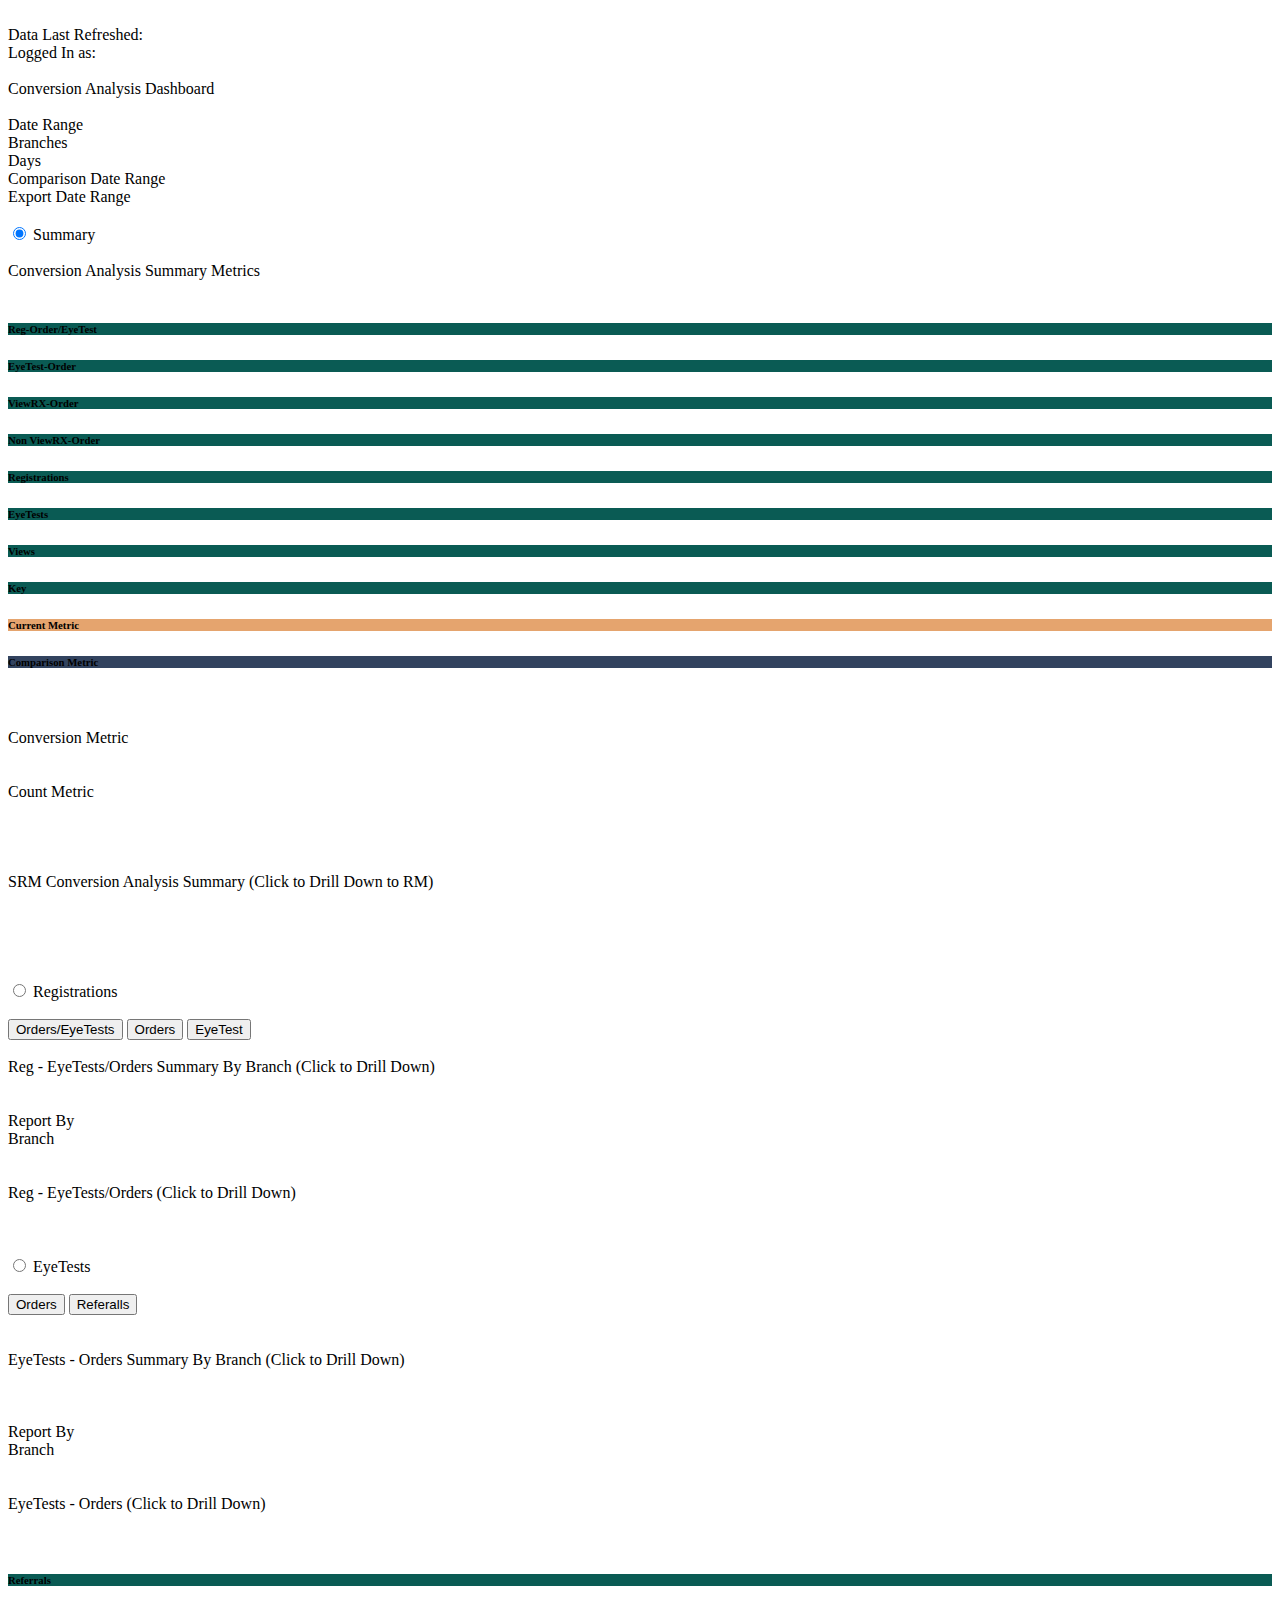
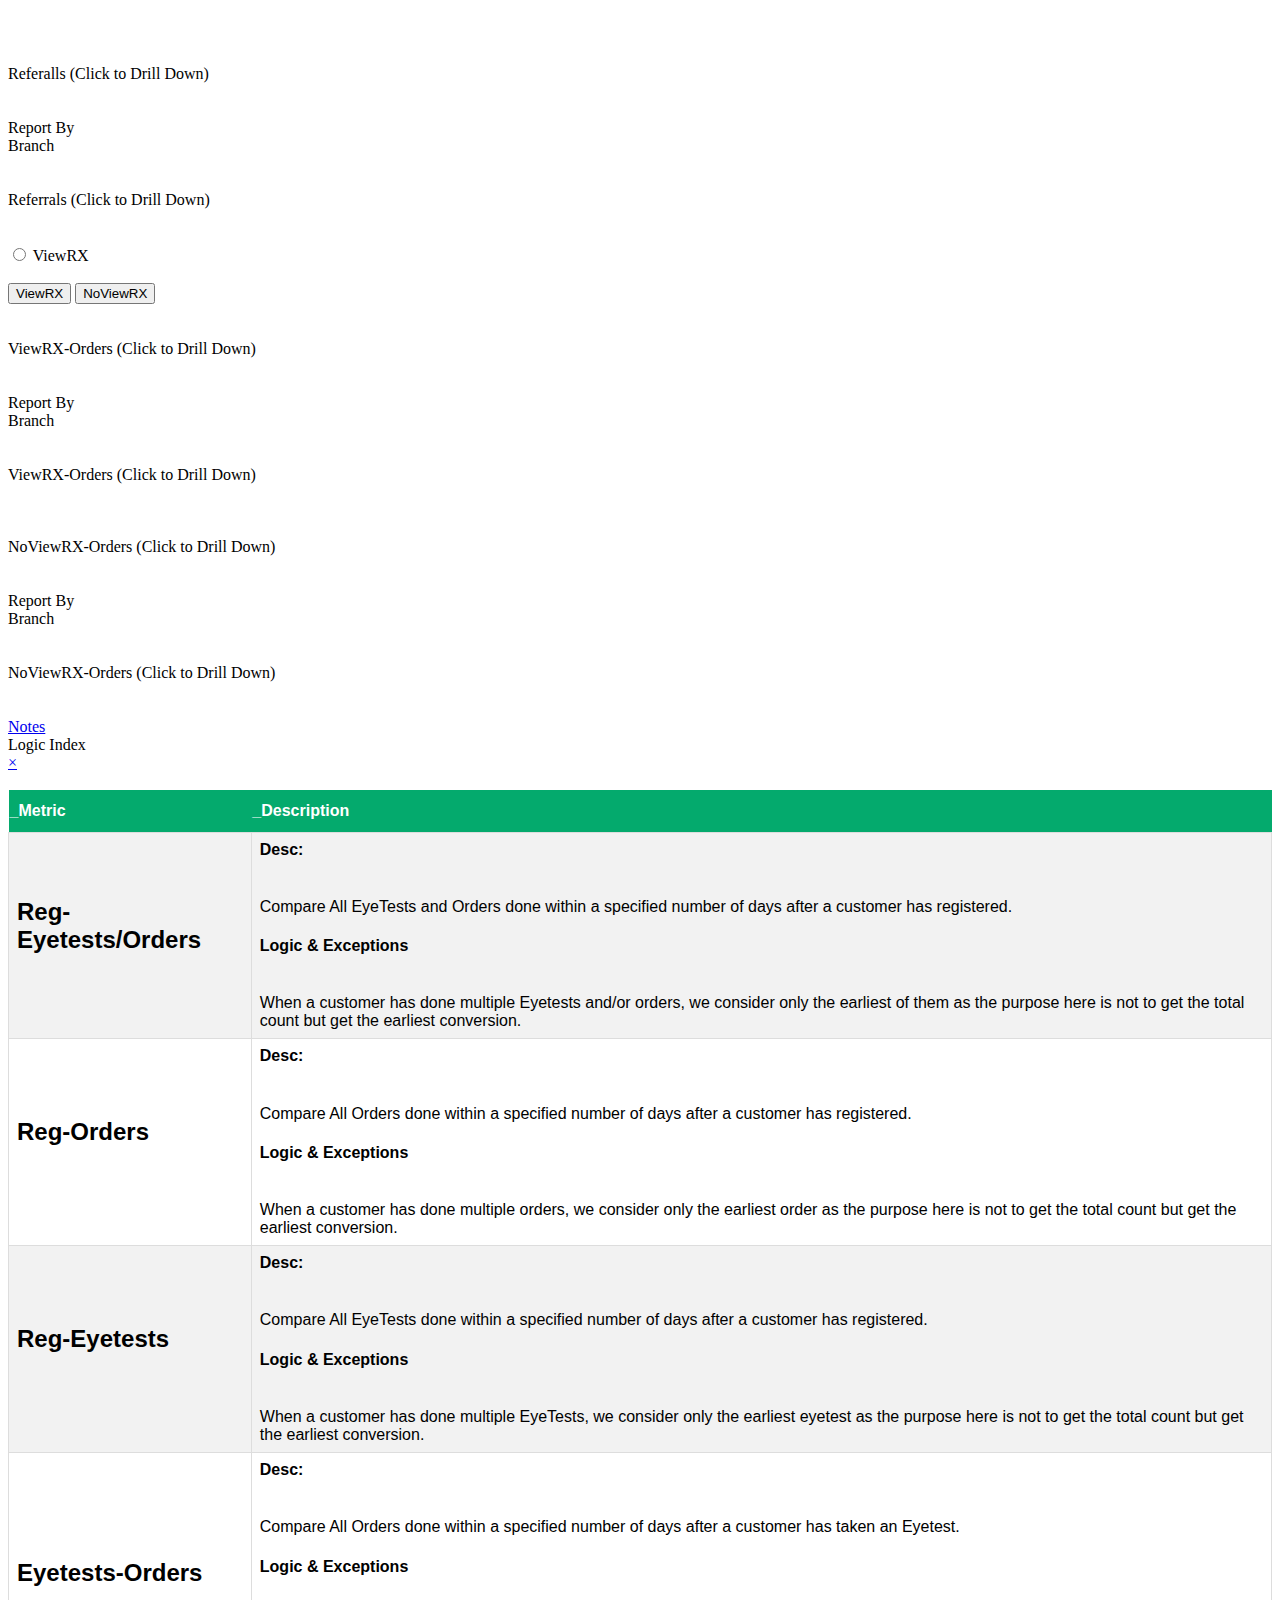
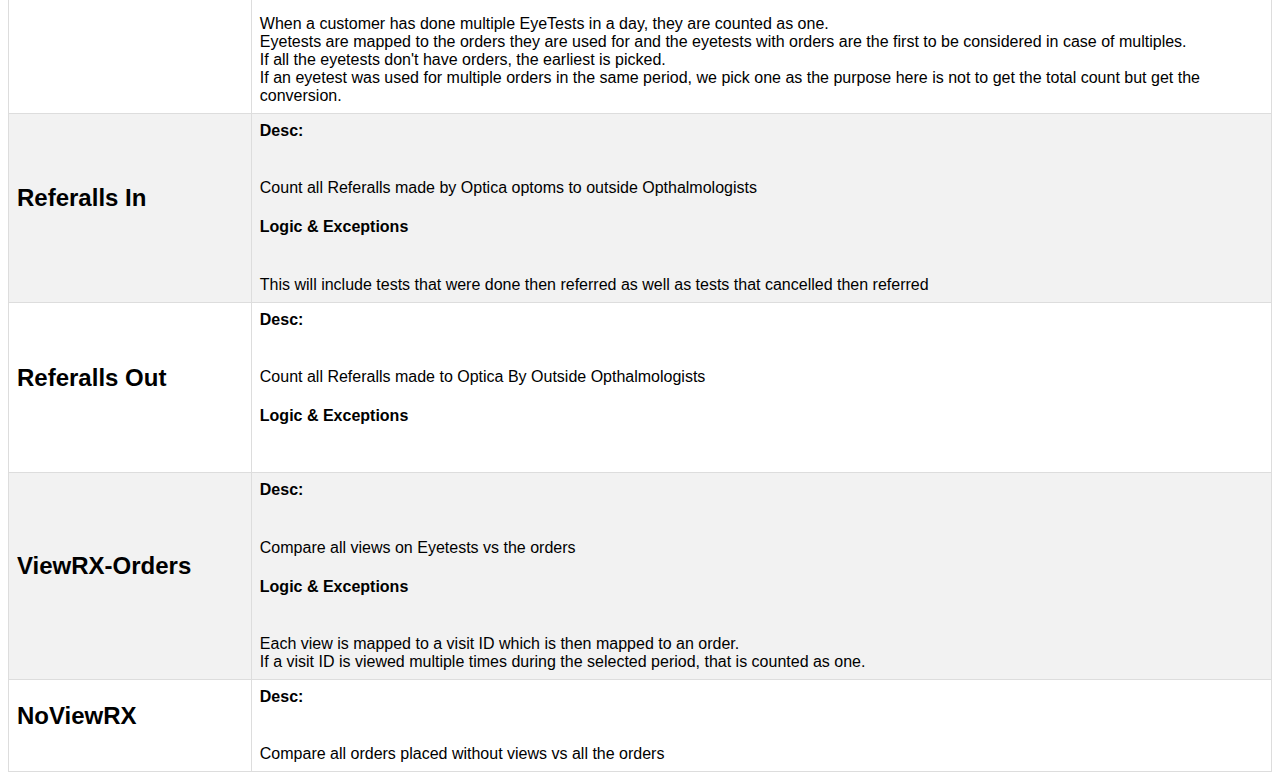
<file: sub_tasks/tests/html/index.html>
<html lang="en">
    <head>
        <meta charset="UTF-8">
        <meta name="viewport" content="width=device-width, initial-scale=1.0">
        <meta http-equiv="X-UA-Compatible" content="ie=edge">
        <title>Conversion Analysis</title>
        <link rel="icon" href="https://iconiatech.com/static/img/White_Transparent.png" type="image/icon type">

        <!-- font awesome -->
        <link rel="stylesheet" bref="https://use.fontawesome.com/releases/v5.0.13/css/all.css" integrity="sha384-DNOHZ68U8hZfKXOrtjWvjxusGo9WQnrNx2sqG0tfsghAvtVlRW3tvkXWZh58N9jp" crossorigin="anonymous">
    </head>

    <body>
        <br>
        <div class="sixgrid-container">
            <div class="grid-item smallh2blue">Data Last Refreshed:</div>
            <div class="grid-item smallh2blue" id=""></div>
            <div class="grid-item smallh2blue"></div>
            <div class="grid-item smallh2blue"></div>
            <div class="grid-item smallh2blue">Logged In as: </div>
            <div class="grid-item smallh2blue" id=""></div>
        </div>
        <br>
        <div class="headerdiv">
            Conversion Analysis Dashboard
        </div>
        <br>
        <div class="sixgrid-container">
            <div class="grid-item smallh2blue">Date Range</div>
            <div class="grid-item smallh2blue">Branches</div>
            <div class="grid-item smallh2blue">Days</div>
            <div class="grid-item smallh2blue">Comparison Date Range</div>
            <div class="grid-item smallh2blue">Export Date Range</div>
            <div class="grid-item smallh2blue"></div>
        </div>
        <div class="sixgrid-container">
            <div class="grid-item" id="select_date_range"></div>
            <div class="grid-item" id="select_branch"></div>
            <div class="grid-item" id="select_days"></div>
            <div class="grid-item" id="select_comp_date"></div>
            <div class="grid-item" id="select_exprt_date"></div>
            <div class="grid-item"></div>
        </div>
        <br>
        <div class="tabordion">
            <section id="section1">
                <input type="radio" name="sections" id="option1" checked>
                <label for="option1">Summary</label>
                <article>
                    <br>
                    <div class="smallh2blue">Conversion Analysis Summary Metrics</div>
                    <br>
                    <div class="threegrid-container">

                        <div class="grid-item">
                            <div class="columncard" style="background-color:#0a5b54;">
                                <h6 class="">Reg-Order/EyeTest</h6>
                            </div>
                            <div class="columncard" style="background-color:#e5a46e;">
                                <h6 class="tinyh2blue" id="lbl_reg_eyetest_orders_conversion"></h6>
                            </div>
                            <div class="columncard" style="background-color:#32435f;">
                                <h6 class="" id="lbl_reg_eyetest_orders_conversion_comp"></h6>
                            </div>
                        </div>

                        <div class="grid-item">
                            <div class="columncard" style="background-color:#0a5b54;">
                                <h6 class="">EyeTest-Order</h6>
                            </div>
                            <div class="columncard" style="background-color:#e5a46e;">
                                <h6 class="tinyh2blue" id="lbl_eyetest_order_conversion"></h6>
                            </div>
                            <div class="columncard" style="background-color:#32435f;">
                                <h6 class="" id="lbl_eyetest_order_conversion_comp"></h6>
                            </div>
                        </div>

                        <div class="grid-item">
                            <div class="columncard" style="background-color:#0a5b54;">
                                <h6 class="">ViewRX-Order</h6>
                            </div>
                            <div class="columncard" style="background-color:#e5a46e;">
                                <h6 class="tinyh2blue" id="lbl_viewrx_orders_conversion"></h6>
                            </div>
                            <div class="columncard" style="background-color:#32435f;">
                                <h6 class="" id="lbl_viewrx_orders_conversion_comp"></h6>
                            </div>
                        </div>
                    </div>
                    <div class="threegrid-container">
                        <div class="grid-item">
                            <div class="columncard" style="background-color:#0a5b54;">
                                <h6 class="">Non ViewRX-Order</h6>
                            </div>
                            <div class="columncard" style="background-color:#e5a46e;">
                                <h6 class="tinyh2blue" id="lbl_noviewrx_conversion"></h6>
                            </div>
                            <div class="columncard" style="background-color:#32435f;">
                                <h6 class="" id="lbl_noviewrx_conversion_comp"></h6>
                            </div>
                        </div>

                        <div class="grid-item">
                            <div class="columncard" style="background-color:#0a5b54;">
                                <h6 class="">Registrations</h6>
                            </div>
                            <div class="columncard" style="background-color:#e5a46e;">
                                <h6 class="tinyh2blue" id="lbl_registrations"></h6>
                            </div>
                            <div class="columncard" style="background-color:#32435f;">
                                <h6 class="" id="lbl_registrations_comp"></h6>
                            </div>
                        </div>

                        <div class="grid-item">
                            <div class="columncard" style="background-color:#0a5b54;">
                                <h6 class="">EyeTests</h6>
                            </div>
                            <div class="columncard" style="background-color:#e5a46e;">
                                <h6 class="tinyh2blue" id="lbl_eyetests"></h6>
                            </div>
                            <div class="columncard" style="background-color:#32435f;">
                                <h6 class="" id="lbl_eyetests_comp"></h6>
                            </div>
                        </div>
                    </div>
                    <div class="threegrid-container">
                        <!-- <div class="grid-item">
                            <div class="columncard" style="background-color:#0a5b54;">
                                <h6 class="">Orders</h6>
                            </div>
                            <div class="columncard" style="background-color:#e5a46e;">
                                <h6 class="tinyh2blue" id="lbl_orders"></h6>
                            </div>
                            <div class="columncard" style="background-color:#32435f;">
                                <h6 class="" id="lbl_orders_comp"></h6>
                            </div>
                        </div> -->

                        <div class="grid-item">
                            <div class="columncard" style="background-color:#0a5b54;">
                                <h6 class="">Views</h6>
                            </div>
                            <div class="columncard" style="background-color:#e5a46e;">
                                <h6 class="tinyh2blue" id="lbl_views"></h6>
                            </div>
                            <div class="columncard" style="background-color:#32435f;">
                                <h6 class="" id="lbl_views_comp"></h6>
                            </div>
                        </div>
                        <div class="grid-item">
                            <div class="columncard" style="background-color:#0a5b54;">
                                <h6 class="">Key</h6>
                            </div>
                            <div class="columncard" style="background-color:#e5a46e;">
                                <h6 class="">Current Metric</h6>
                            </div>
                            <div class="columncard" style="background-color:#32435f;">
                                <h6 class="">Comparison Metric</h6>
                            </div>
                        </div>

                        <div class="grid-item"></div>
                    </div>
                    <div></div>
                    <br>
                	<div></div>
					<br>
                    <div class="threegrid-container">
                        <div class="grid-item smallh2blue">Conversion Metric</div>
                        <div class="grid-item smallh2blue"></div>
                        <div class="grid-item smallh2blue"></div>
                    </div>
                    <div class="threegrid-container">
                        <div class="grid-item" id="select_regional_conversion_filters"></div>
                        <div class="grid-item"></div>
                        <div class="grid-item"></div>
                    </div>
                    <br>
                    <div id="graph_regional_conversions"></div>
                    <br>
                    <div class="threegrid-container">
                        <div class="grid-item smallh2blue">Count Metric</div>
                        <div class="grid-item smallh2blue"></div>
                        <div class="grid-item smallh2blue"></div>
                    </div>
                    <div class="threegrid-container">
                        <div class="grid-item" id="select_regional_count_filters"></div>
                        <div class="grid-item"></div>
                        <div class="grid-item"></div>
                    </div>
                    <br>
                    <div id="graph_regional_counts"></div>
                    <br>
                    <br>
                    <div class="sixgrid-container">
                        <div class="grid-item" id="exprt_reg_all"></div>
                        <div class="grid-item" id="exprt_eyetest_orders"></div>
                        <div class="grid-item" id="exprt_viewrx_orders"></div>
                        <div class="grid-item" id="exprt_noviewrx_orders"></div>
                        <div class="grid-item" id="exprt_tests_no_branches"></div>
                        <div class="grid-item"></div>
                    </div>
                    <br>
                    <div class="smallh2blue">SRM Conversion Analysis Summary (Click to Drill Down to RM)</div>
                    <br>
                    <div class="summary_table" id="tbl_srm_summary"></div>
                    <br>
                    <br>
                    <br>
                    <br>
                </article>
            </section>

            <section id="section2">
                <input type="radio" name="sections" id="option2">
                <label for="option2">Registrations</label>
                <article>
                    <br>
					<div class="tab">
                        <button class="tablinks button_style active" onclick="openCity(event, 'all')" id="defaultOpen">Orders/EyeTests</button>
                        <button class="tablinks button_style active" onclick="openCity(event, 'orders')">Orders</button>
						<button class="tablinks button_style active" onclick="openCity(event, 'eyetests')">EyeTest</button>
                    </div>
                    <div id="all" class="tabcontent active">
                        <div id="graph_reg_all_last12mons"></div>
                        <br>
                        <div class="smallh2blue">Reg - EyeTests/Orders Summary By Branch (Click to Drill Down)</div>
                        <br>
                        <div class="summary_table" id="tbl_reg_all_summary"></div>
                        <br>
                        <div class="sixgrid-container">
                            <div class="grid-item smallh2blue">Report By</div>
                            <div class="grid-item smallh2blue">Branch</div>
                            <div class="grid-item smallh2blue"></div>
                            <div class="grid-item smallh2blue"></div>
                            <div class="grid-item smallh2blue"></div>
                            <div class="grid-item smallh2blue"></div>
                        </div>
                        <div class="sixgrid-container">
                            <div class="grid-item" id="select_reg_all_reportby"></div>
                            <div class="grid-item" id="select_reg_all_branch"></div>
                            <div class="grid-item"></div>
                            <div class="grid-item"></div>
                            <div class="grid-item"></div>
                            <div class="grid-item"></div>
                        </div>
                        <br>
                        <div id="graph_reg_all_linechart"></div>
                        <br>
                        <div class="smallh2blue">Reg - EyeTests/Orders (Click to Drill Down)</div>
                        <br>
                        <div class="summary_table" id="tbl_reg_all_dynamic"></div>
                        <br>
                    </div>

                    <div id="orders" class="tabcontent">
                        <div id="graph_reg_orders_last12mons"></div>
                        <br>
                        <div class="smallh2blue">Reg - Orders Summary By Branch (Click to Drill Down)</div>
                        <br>
                        <div class="sixgrid-container">
                            <div class="grid-item" id="exprt_reg_orders"></div>
                            <div class="grid-item" id=""></div>
                            <div class="grid-item" id=""></div>
                            <div class="grid-item" id=""></div>
                            <div class="grid-item" id=""></div>
                            <div class="grid-item"></div>
                        </div>
                        <br>
                        <div class="summary_table" id="tbl_reg_orders_summary"></div>
                        <br>
                        <div class="sixgrid-container">
                            <div class="grid-item smallh2blue">Report By</div>
                            <div class="grid-item smallh2blue">Branch</div>
                            <div class="grid-item smallh2blue"></div>
                            <div class="grid-item smallh2blue"></div>
                            <div class="grid-item smallh2blue"></div>
                            <div class="grid-item smallh2blue"></div>
                        </div>
                        <div class="sixgrid-container">
                            <div class="grid-item" id="select_reg_orders_reportby"></div>
                            <div class="grid-item" id="select_reg_orders_branch"></div>
                            <div class="grid-item"></div>
                            <div class="grid-item"></div>
                            <div class="grid-item"></div>
                            <div class="grid-item"></div>
                        </div>
                        <br>
                        <div id="graph_reg_orders_linechart"></div>
                        <br>
                        <div class="smallh2blue">Reg - Orders (Click to Drill Down)</div>
                        <br>
                        <div class="summary_table" id="tbl_reg_orders_dynamic"></div>
                        <br>
                    </div>

                    <div id="eyetests" class="tabcontent">
                        <div id="graph_reg_tests_last12mons"></div>
                        <br>
                        <div class="smallh2blue">Reg - EyeTests Summary By Branch (Click to Drill Down)</div>
                        <br>
                        <div class="sixgrid-container">
                            <div class="grid-item" id="exprt_reg_tests"></div>
                            <div class="grid-item" id=""></div>
                            <div class="grid-item" id=""></div>
                            <div class="grid-item" id=""></div>
                            <div class="grid-item" id=""></div>
                            <div class="grid-item"></div>
                        </div>
                        <br>
                        <div class="summary_table" id="tbl_reg_tests_summary"></div>
                        <br>
                        <div class="sixgrid-container">
                            <div class="grid-item smallh2blue">Report By</div>
                            <div class="grid-item smallh2blue">Branch</div>
                            <div class="grid-item smallh2blue"></div>
                            <div class="grid-item smallh2blue"></div>
                            <div class="grid-item smallh2blue"></div>
                            <div class="grid-item smallh2blue"></div>
                        </div>
                        <div class="sixgrid-container">
                            <div class="grid-item" id="select_reg_tests_reportby"></div>
                            <div class="grid-item" id="select_reg_tests_branch"></div>
                            <div class="grid-item"></div>
                            <div class="grid-item"></div>
                            <div class="grid-item"></div>
                            <div class="grid-item"></div>
                        </div>
                        <br>
                        <div id="graph_reg_tests_linechart"></div>
                        <br>
                        <div class="smallh2blue">Reg - EyeTests (Click to Drill Down)</div>
                        <br>
                        <div class="summary_table" id="tbl_reg_tests_dynamic"></div>
                        <br>
                    </div>
                    <br>
                    <script>
                        function openCity(evt, cityName) {
                            var i, tabcontent, tablinks;
                            tabcontent = document.getElementsByClassName("tabcontent");
                            for (i = 0; i < tabcontent.length; i++) {
                                tabcontent[i].style.display = "none";
                            }
                            tablinks = document.getElementsByClassName("tablinks");
                            for (i = 0; i < tablinks.length; i++) {
                                tablinks[i].className = tablinks[i].className.replace(" active", "");
                            }
                            document.getElementById(cityName).style.display = "block";
                            evt.currentTarget.className += " active";
                        } 
                    
                        // Get the element with id="defaultOpen" and click on it
                        document.getElementById("defaultOpen").click();
                    </script>
                </article>
            </section>

            <section id="section3">
                <input type="radio" name="sections" id="option3">
                <label for="option3">EyeTests</label>
                <article>
                    <br>
					<div class="tab">
                        <button class="tablinks button_style active" onclick="openCity(event, 'testorders')" id="defaultOpen">Orders</button>
                        <button class="tablinks button_style active" onclick="openCity(event, 'ref')">Referalls</button>
                    </div>
                    <br>
                    <div id="testorders" class="tabcontent">
                        <div id="graph_tests_orders_last12mons"></div>
                        <br>
                        <div class="smallh2blue">EyeTests - Orders Summary By Branch (Click to Drill Down)</div>
                        <br>
                        <div class="sixgrid-container">
                            <div class="grid-item" id="exprt_tests_orders"></div>
                            <div class="grid-item" id=""></div>
                            <div class="grid-item" id=""></div>
                            <div class="grid-item" id=""></div>
                            <div class="grid-item" id=""></div>
                            <div class="grid-item"></div>
                        </div>
                        <br>
                        <div class="summary_table" id="tbl_tests_orders_summary"></div>
                        <br>
                        <div class="sixgrid-container">
                            <div class="grid-item smallh2blue">Report By</div>
                            <div class="grid-item smallh2blue">Branch</div>
                            <div class="grid-item smallh2blue"></div>
                            <div class="grid-item smallh2blue"></div>
                            <div class="grid-item smallh2blue"></div>
                            <div class="grid-item smallh2blue"></div>
                        </div>
                        <div class="sixgrid-container">
                            <div class="grid-item" id="select_testsorders_reportby"></div>
                            <div class="grid-item" id="select_testsorders_branch"></div>
                            <div class="grid-item"></div>
                            <div class="grid-item"></div>
                            <div class="grid-item"></div>
                            <div class="grid-item"></div>
                        </div>
                        <br>
                        <div id="graph_tests_orders_linechart"></div>
                        <br>
                        <div class="smallh2blue">EyeTests - Orders (Click to Drill Down)</div>
                        <br>
                        <div class="summary_table" id="tbl_tests_orders_dynamic"></div>
                        <br>
                    </div>
                    
                    <div id="ref" class="tabcontent">
                        <div class="threegrid-container">
                            <div class="grid-item">
                                <div class="columncard" style="background-color:#0a5b54;">
                                    <h6 class="">Referrals</h6>
                                </div>
                                <div class="columncard" style="background-color:#e5a46e;">
                                    <h6 class="tinyh2blue" id="lbl_referrals_in"></h6>
                                </div>
                                <div class="columncard" style="background-color:#32435f;">
                                    <h6 class="" id="lbl_referrals_out"></h6>
                                </div>
                            </div>
                        </div>
                        <br>
                        <div id="graph_referalls_last12months"></div>
                        <br>
                        <div class="sixgrid-container">
                            <div class="grid-item" id="exprt_referralsin"></div>
                            <div class="grid-item" id="exprt_referralsout"></div>
                            <div class="grid-item"></div>
                            <div class="grid-item"></div>
                            <div class="grid-item"></div>
                            <div class="grid-item"></div>
                        </div>
                        <br>
                        <div class="smallh2blue">Referalls (Click to Drill Down)</div>
                        <br>
                        <div class="summary_table" id="tbl_referrals_summary"></div>
                        <br>
                        <div class="sixgrid-container">
                            <div class="grid-item smallh2blue">Report By</div>
                            <div class="grid-item smallh2blue">Branch</div>
                            <div class="grid-item smallh2blue"></div>
                            <div class="grid-item smallh2blue"></div>
                            <div class="grid-item smallh2blue"></div>
                            <div class="grid-item smallh2blue"></div>
                        </div>
                        <div class="sixgrid-container">
                            <div class="grid-item" id="select_referrals_reportby"></div>
                            <div class="grid-item" id="select_referrals_branch"></div>
                            <div class="grid-item"></div>
                            <div class="grid-item"></div>
                            <div class="grid-item"></div>
                            <div class="grid-item"></div>
                        </div>
                        <br>
                        <div id="graph_referalls_linechart"></div>
                        <br>
                        <div class="smallh2blue">Referrals (Click to Drill Down)</div>
                        <br>
                        <div class="summary_table" id="tbl_referrals_dynamic"></div>
                        <br>
                    </div>
                </article>
            </section>

            <section id="section4">
                <input type="radio" name="sections" id="option4">
                <label for="option4">ViewRX</label>
                <article>
                    <br>
					<div class="tab">
                        <button class="tablinks button_style active" onclick="openCity(event, 'viewrx')" id="defaultOpen">ViewRX</button>
                        <button class="tablinks button_style active" onclick="openCity(event, 'noviewrx')">NoViewRX</button>
                    </div>
                    <br>
                    <div id="viewrx" class="tabcontent">
                        <div id="graph_viewrxorders_last12months"></div>
                        <br>
                        <div class="smallh2blue">ViewRX-Orders (Click to Drill Down)</div>
                        <br>
                        <div class="summary_table" id="tbl_viewrxorders_summary"></div>
                        <br>
                        <div class="sixgrid-container">
                            <div class="grid-item smallh2blue">Report By</div>
                            <div class="grid-item smallh2blue">Branch</div>
                            <div class="grid-item smallh2blue"></div>
                            <div class="grid-item smallh2blue"></div>
                            <div class="grid-item smallh2blue"></div>
                            <div class="grid-item smallh2blue"></div>
                        </div>
                        <div class="sixgrid-container">
                            <div class="grid-item" id="select_viewrx_reportby"></div>
                            <div class="grid-item" id="select_viewrx_branch"></div>
                            <div class="grid-item"></div>
                            <div class="grid-item"></div>
                            <div class="grid-item"></div>
                            <div class="grid-item"></div>
                        </div>
                        <br>
                        <div id="graph_viewrx_linechart"></div>
                        <br>
                        <div class="smallh2blue">ViewRX-Orders (Click to Drill Down)</div>
                        <br>
                        <div class="summary_table" id="tbl_viewrx_dynamic"></div>
                        <br>
                    </div>

                    <div id="noviewrx" class="tabcontent">
                        <div id="graph_noviewrxorders_last12months"></div>
                        <br>
                        <div class="smallh2blue">NoViewRX-Orders (Click to Drill Down)</div>
                        <br>
                        <div class="summary_table" id="tbl_noviewrxorders_summary"></div>
                        <br>
                        <div class="sixgrid-container">
                            <div class="grid-item smallh2blue">Report By</div>
                            <div class="grid-item smallh2blue">Branch</div>
                            <div class="grid-item smallh2blue"></div>
                            <div class="grid-item smallh2blue"></div>
                            <div class="grid-item smallh2blue"></div>
                            <div class="grid-item smallh2blue"></div>
                        </div>
                        <div class="sixgrid-container">
                            <div class="grid-item" id="select_noviewrx_reportby"></div>
                            <div class="grid-item" id="select_noviewrx_branch"></div>
                            <div class="grid-item"></div>
                            <div class="grid-item"></div>
                            <div class="grid-item"></div>
                            <div class="grid-item"></div>
                        </div>
                        <br>
                        <div id="graph_noviewrx_linechart"></div>
                        <br>
                        <div class="smallh2blue">NoViewRX-Orders (Click to Drill Down)</div>
                        <br>
                        <div class="summary_table" id="tbl_noviewrx_dynamic"></div>
                        <br>
                    </div>
                </article>
            </section>
        </div>

        <!--modal--->
        <a id="updates" href="#popup1">
            Notes
        </a>
        <div id="popup1" class="overlay">
            <div class="popup">
                <div class="headerdiv">
                    Logic Index
                </div>
                <a class="close" href="#">&times;</a>
                <br>
                <br>
                <style>
                    #pop-table {
                      font-family: Arial, Helvetica, sans-serif;
                      border-collapse: collapse;
                      width: 100%;
                    }
                    
                    #pop-table td, #customers th {
                      border: 1px solid #ddd;
                      padding: 8px;
                    }
                    
                    #pop-table tr:nth-child(even){background-color: #f2f2f2;}
                    
                    #pop-table tr:hover {background-color: #ddd;}
                    
                    #pop-table th {
                      padding-top: 12px;
                      padding-bottom: 12px;
                      text-align: left;
                      background-color: #04AA6D;
                      color: white;
                    }
                    </style>
                <table id="pop-table">
                    <tr>
                        <th> _Metric</th>
                        <th> _Description</th>
                    </tr>

                    <tr>
                        <td> <h2 class="smallh2blue">Reg-Eyetests/Orders</h2></td>
                        <td>
                            <p>
                                <h4 class="mediumh2blue">Desc:</h4>
                                <br>
                                Compare All EyeTests and Orders done within a specified number of days
                                after a customer has registered.
                                <br>
                                <h4 class="mediumh2blue">Logic & Exceptions</h4>
                                <br>
                                When a customer has done multiple Eyetests and/or orders, we consider only
                                the earliest of them as the purpose here is not to get the total count but get the
                                earliest conversion.
                            </p>
                        </td>
                    </tr>

                    <tr>
                        <td> <h2 class="smallh2blue">Reg-Orders</h2></td>
                        <td>
                            <p>
                                <h4 class="mediumh2blue">Desc:</h4>
                                <br>
                                Compare All Orders done within a specified number of days
                                after a customer has registered.
                                <br>
                                <h4 class="mediumh2blue">Logic & Exceptions</h4>
                                <br>
                                When a customer has done multiple orders, we consider only
                                the earliest order as the purpose here is not to get the total count but get the
                                earliest conversion.
                            </p>
                        </td>
                    </tr>

                    <tr>
                        <td> <h2 class="smallh2blue">Reg-Eyetests</h2></td>
                        <td>
                            <p>
                                <h4 class="mediumh2blue">Desc:</h4>
                                <br>
                                Compare All EyeTests done within a specified number of days
                                after a customer has registered.
                                <br>
                                <h4 class="mediumh2blue">Logic & Exceptions</h4>
                                <br>
                                When a customer has done multiple EyeTests, we consider only
                                the earliest eyetest as the purpose here is not to get the total count but get the
                                earliest conversion.
                            </p>
                        </td>
                    </tr>

                    <tr>
                        <td> <h2 class="smallh2blue">Eyetests-Orders</h2></td>
                        <td>
                            <p>
                                <h4 class="mediumh2blue">Desc:</h4>
                                <br>
                                Compare All Orders done within a specified number of days
                                after a customer has taken an Eyetest.
                                <br>
                                <h4 class="mediumh2blue">Logic & Exceptions</h4>
                                <br>
                                When a customer has done multiple EyeTests in a day, they are counted
                                as one.
                                <br>
                                Eyetests are mapped to the orders they are used for and the eyetests with orders
                                are the first to be considered in case of multiples.
                                <br>
                                If all the eyetests don't have orders, the earliest is picked.
                                <br>
                                If an eyetest was used for multiple orders in the same period, we pick one 
                                as the purpose here is not to get the total count but get the conversion.
                            </p>
                        </td>
                    </tr>

                    <tr>
                        <td> <h2 class="smallh2blue">Referalls In</h2></td>
                        <td>
                            <p>
                                <h4 class="mediumh2blue">Desc:</h4>
                                <br>
                                Count all Referalls made by Optica optoms to outside Opthalmologists
                                <br>
                                <h4 class="mediumh2blue">Logic & Exceptions</h4>
                                <br>
                                This will include tests that were done then referred as well as tests that cancelled then referred
                            </p>
                        </td>
                    </tr>

                    <tr>
                        <td> <h2 class="smallh2blue">Referalls Out</h2></td>
                        <td>
                            <p>
                                <h4 class="mediumh2blue">Desc:</h4>
                                <br>
                                Count all Referalls made to Optica By Outside Opthalmologists
                                <br>
                                <h4 class="mediumh2blue">Logic & Exceptions</h4>
                                <br>
                            </p>
                        </td>
                    </tr>

                    <tr>
                        <td> <h2 class="smallh2blue">ViewRX-Orders</h2></td>
                        <td>
                            <p>
                                <h4 class="mediumh2blue">Desc:</h4>
                                <br>
                                Compare all views on Eyetests vs the orders
                                <br>
                                <h4 class="mediumh2blue">Logic & Exceptions</h4>
                                <br>
                                Each view is mapped to a visit ID which is then mapped to an order.
                                <br>
                                If a visit ID is viewed multiple times during the selected period,
                                that is counted as one.
                            </p>
                        </td>
                    </tr>

                    <tr>
                        <td> <h2 class="smallh2blue">NoViewRX</h2></td>
                        <td>
                            <p>
                                <h4 class="mediumh2blue">Desc:</h4>
                                <br>
                                Compare all orders placed without views vs all the orders
                            </p>
                        </td>
                    </tr>
                    
                  </table>
            </div>
        </div>
        <!--modal end here-->
    </body>
</html>
</file>
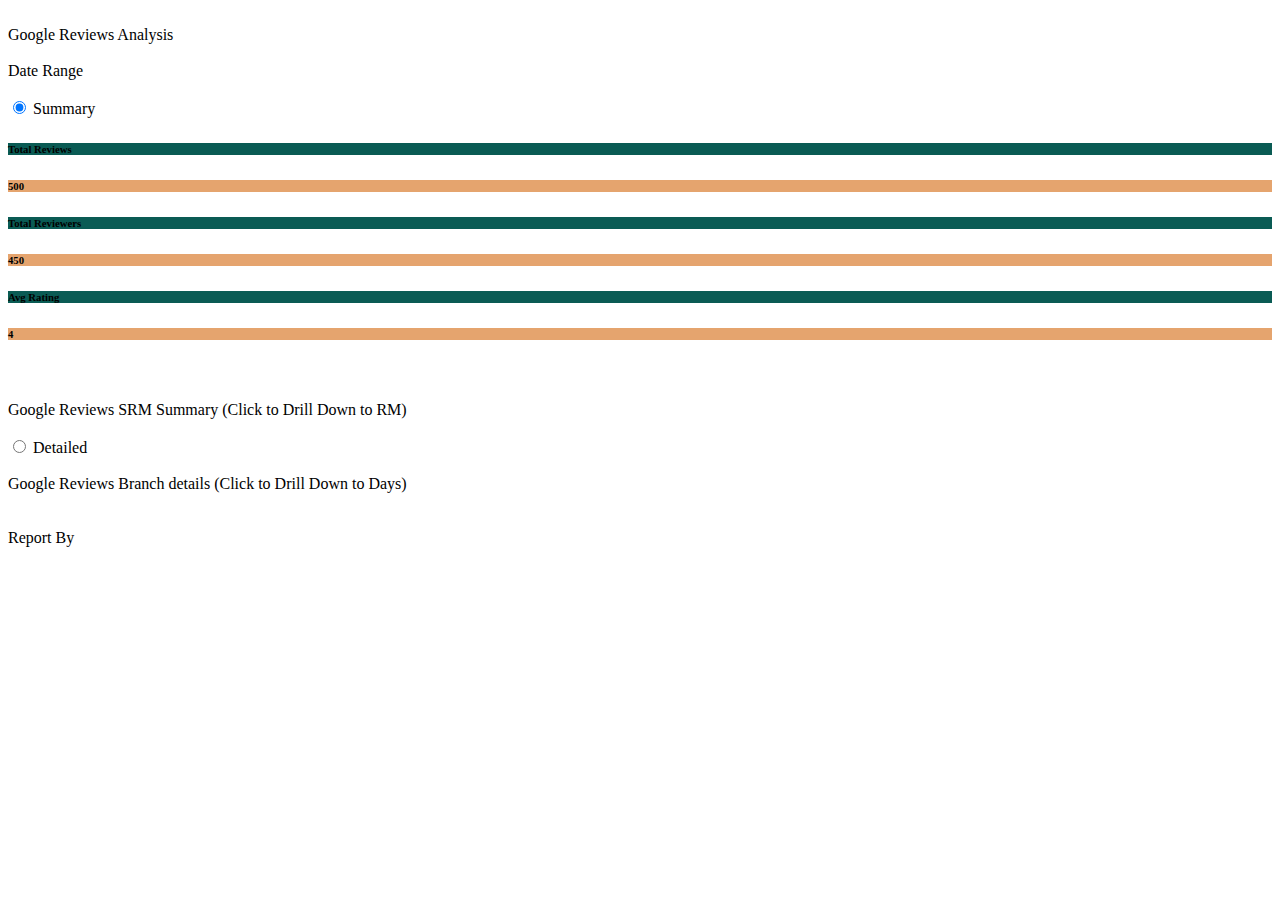
<file: sub_tasks/tests/html/index2.html>
<html lang="en">
    <head>
        <meta charset="UTF-8">
        <meta name="viewport" content="width=device-width, initial-scale=1.0">
        <meta http-equiv="X-UA-Compatible" content="ie=edge">
        <title>Google Reviews Dashboard</title>

        <!-- font awesome -->
        <link rel="stylesheet" href="https://use.fontawesome.com/releases/v5.0.13/css/all.css" integrity="sha384-DNOHZ68U8hZfKXOrtjWvjxusGo9WQnrNx2sqG0tfsghAvtVlRW3tvkXWZh58N9jp" crossorigin="anonymous">
    </head>

    <body>
        <br>
        <div class="headerdiv">
            Google Reviews Analysis
        </div>
        <br>
        <div class="sixgrid-container">
            <div class="grid-item smallh2blue">Date Range</div>
        </div>
        <div class="sixgrid-container">
            <div class="grid-item" id="select_date"></div>
        </div>
        <br>
        <div class="tabordion">
        <section id="section1">
            <input type="radio" name="sections" id="option1" checked>
            <label for="option1">Summary</label>
            <article>
                <div class="threegrid-container">
                    <div class="grid-item">
                        <div class="column" style="background-color:#0a5b54;">
                            <h6>Total Reviews</h6>
                        </div>
                        <div class="column" style="background-color:#e5a46e;">
                            <h6>500</h6>
                        </div>
                    </div>

                    <div class="grid-item">
                        <div class="column" style="background-color:#0a5b54;">
                            <h6>Total Reviewers</h6>
                        </div>
                        <div class="column" style="background-color:#e5a46e;">
                            <h6>450</h6>
                        </div>
                    </div>

                    <div class="grid-item">
                        <div class="column" style="background-color:#0a5b54;">
                            <h6>Avg Rating</h6>
                        </div>
                        <div class="column" style="background-color:#e5a46e;">
                            <h6>4</h6>
                        </div>
                    </div>
                </div>
                <br>
                <br>
                <div class="smallh2blue">Google Reviews SRM Summary (Click to Drill Down to RM)</div>
                <br>
                <div>
                    <div class="summary_table" id="tbl_srm_summary"></div>
                </div>
            </article>
        </section>

        <section id="section2">
            <input type="radio" name="sections" id="option2">
            <label for="option2">Detailed</label>
            <article>
                <br>
                <div class="smallh2blue">Google Reviews Branch details (Click to Drill Down to Days)</div>
                <br>
                <div>
                    <div class="summary_table" id="tbl_branch_details"></div>
                </div>
                <br>
                <div class="sixgrid-container">
                    <div class="grid-item smallh2blue">Report By</div>
                    <div class="grid-item"></div>
                    <div class="grid-item"></div>
                    <div class="grid-item"></div>
                    <div class="grid-item"></div>
                    <div class="grid-item"></div>
                </div>
                <div class="sixgrid-container">
                    <div class="grid-item" id="select_reportby"></div>
                    <div class="grid-item"></div>
                    <div class="grid-item"></div>
                    <div class="grid-item"></div>
                    <div class="grid-item"></div>
                    <div class="grid-item"></div>
                </div>
            </article>
        </section>
        </div>
    </body>
</html>
</file>
